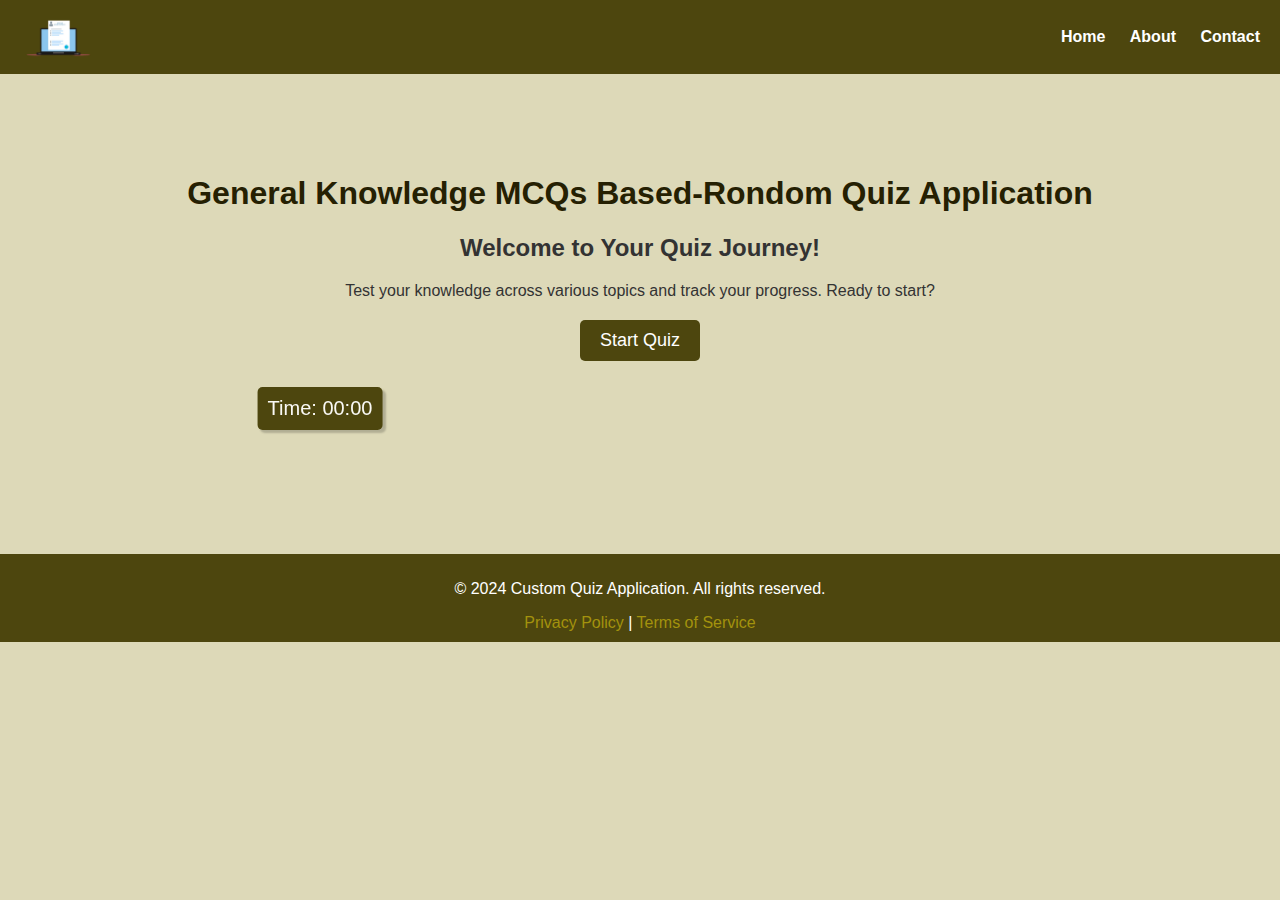
<file: index.html>
<!DOCTYPE html>
<html lang="en">
  <head>
    <meta charset="UTF-8" />
    <meta name="viewport" content="width=device-width, initial-scale=1.0" />
    <link rel="stylesheet" href="styles.css" />
    <title>General Knowledge MCQs Based-Rondom Quiz Application</title>
  </head>
  <body>
    <header>
      <div class="logo">
        <img src="Image/logoquiz.png" alt="Quiz App Logo" />
      </div>
      <nav>
        <ul>
          <li><a href="/index.html">Home</a></li>
          <li><a href="about.html">About</a></li>
          <li><a href="contact.html">Contact</a></li>
        </ul>
      </nav>
    </header>
    <main>
      <div class="below">
        <section class="intro">
          <h1>General Knowledge MCQs Based-Rondom Quiz Application</h1>
          <h2>Welcome to Your Quiz Journey!</h1>
          <p>
            Test your knowledge across various topics and track your progress.
            Ready to start?
          </p>
         
          <button id="startQuizButton" onclick="startQuiz()">Start Quiz</button>
  
  
        </section>
        <div class="result"></div>
        <div class="result-message"></div>
      </div>
    </main>
    <div class="timer">Time: 00:00</div>

    <footer>
      <p>© 2024 Custom Quiz Application. All rights reserved.</p>
      <a href="#privacy">Privacy Policy</a> |
      <a href="#terms">Terms of Service</a>
    </footer>
  </body>
  <script src="script.js" ></script>
</html>
</file>
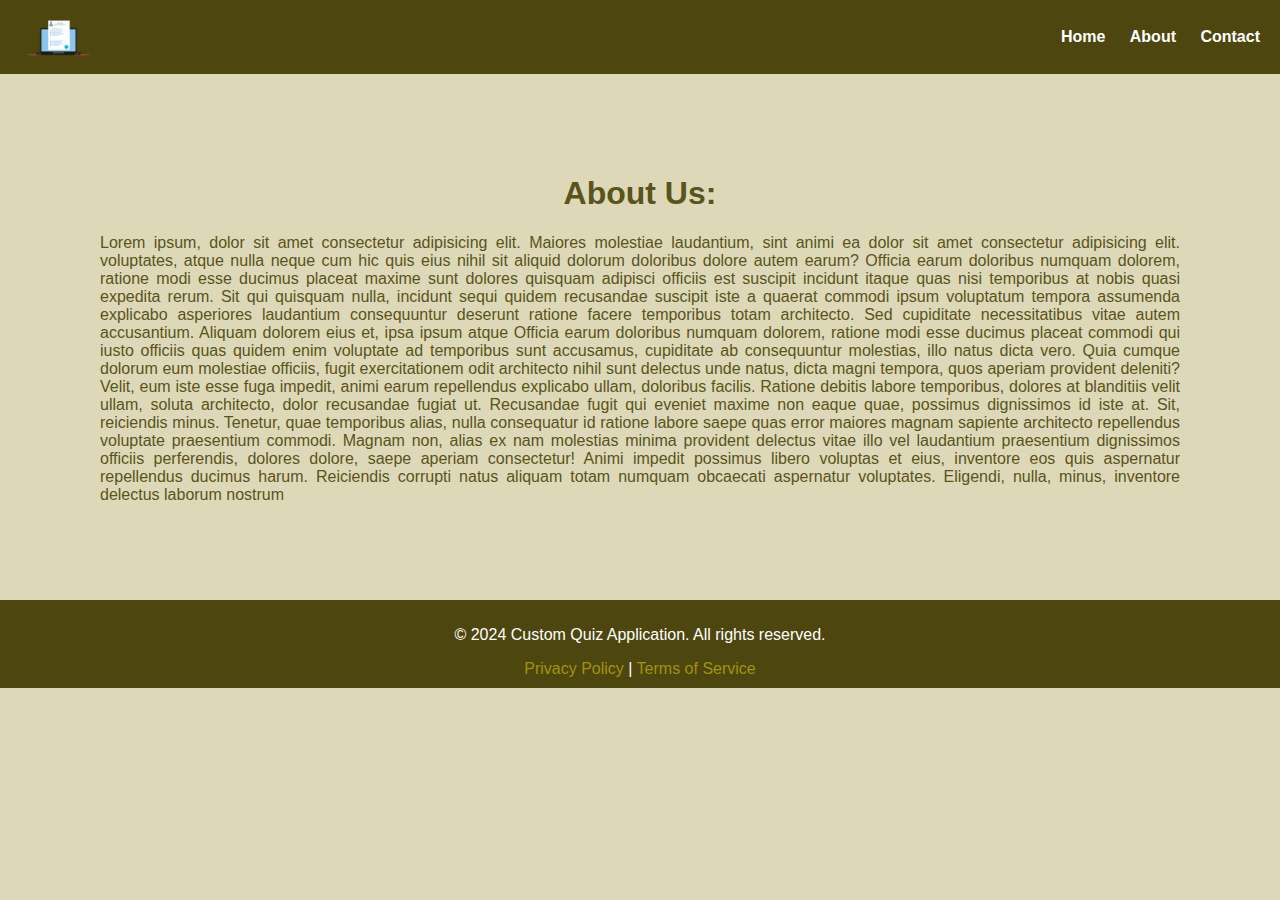
<file: about.html>
<!DOCTYPE html>
<html lang="en">
  <head>
    <meta charset="UTF-8" />
    <meta name="viewport" content="width=device-width, initial-scale=1.0" />
    <link rel="stylesheet" href="styles.css" />
    <title>Custom Quiz Application</title>
  </head>
  <body>
    <header>
      <div class="logo">
        <img src="Image/logoquiz.png" alt="Quiz App Logo" />
      </div>
      <nav>
        <ul>
          <li><a href="/index.html">Home</a></li>
          <li><a href="about.html">About</a></li>
          <li><a href="contact.html">Contact</a></li>
        </ul>
      </nav>
    </header>
   <main>
    <div class="about">
      <h1>
        About Us:
       </h1>
       <p>Lorem ipsum, dolor sit amet consectetur adipisicing elit. Maiores molestiae laudantium, sint animi ea dolor sit amet consectetur adipisicing elit. voluptates, atque nulla neque cum hic quis eius nihil sit aliquid dolorum doloribus dolore autem earum? Officia earum doloribus numquam dolorem, ratione modi esse ducimus placeat maxime sunt dolores quisquam adipisci officiis est suscipit incidunt itaque quas nisi temporibus at nobis quasi expedita rerum. Sit qui quisquam nulla, incidunt sequi quidem recusandae suscipit iste a quaerat commodi ipsum voluptatum tempora assumenda explicabo asperiores laudantium consequuntur deserunt ratione facere temporibus totam architecto. Sed cupiditate necessitatibus vitae autem accusantium. Aliquam dolorem eius et, ipsa ipsum atque Officia earum doloribus numquam dolorem, ratione modi esse ducimus placeat commodi qui iusto officiis quas quidem enim voluptate ad temporibus sunt accusamus, cupiditate ab consequuntur molestias, illo natus dicta vero. Quia cumque dolorum eum molestiae officiis, fugit exercitationem odit architecto nihil sunt delectus unde natus, dicta magni tempora, quos aperiam provident deleniti? Velit, eum iste esse fuga impedit, animi earum repellendus explicabo ullam, doloribus facilis. Ratione debitis labore temporibus, dolores at blanditiis velit ullam, soluta architecto, dolor recusandae fugiat ut. Recusandae fugit qui eveniet maxime non eaque quae, possimus dignissimos id iste at. Sit, reiciendis minus. Tenetur, quae temporibus alias, nulla consequatur id ratione labore saepe quas error maiores magnam sapiente architecto repellendus voluptate praesentium commodi. Magnam non, alias ex nam molestias minima provident delectus vitae illo vel laudantium praesentium dignissimos officiis perferendis, dolores dolore, saepe aperiam consectetur! Animi impedit possimus libero voluptas et eius, inventore eos quis aspernatur repellendus ducimus harum. Reiciendis corrupti natus aliquam totam numquam obcaecati aspernatur voluptates. Eligendi, nulla, minus, inventore delectus laborum nostrum </p>
    
    </div>
   </main>
    <footer>
      <p>© 2024 Custom Quiz Application. All rights reserved.</p>
      <a href="#privacy">Privacy Policy</a> |
      <a href="#terms">Terms of Service</a>
    </footer>
  </body>
  <script src="script.js"></script>
</html>
</file>
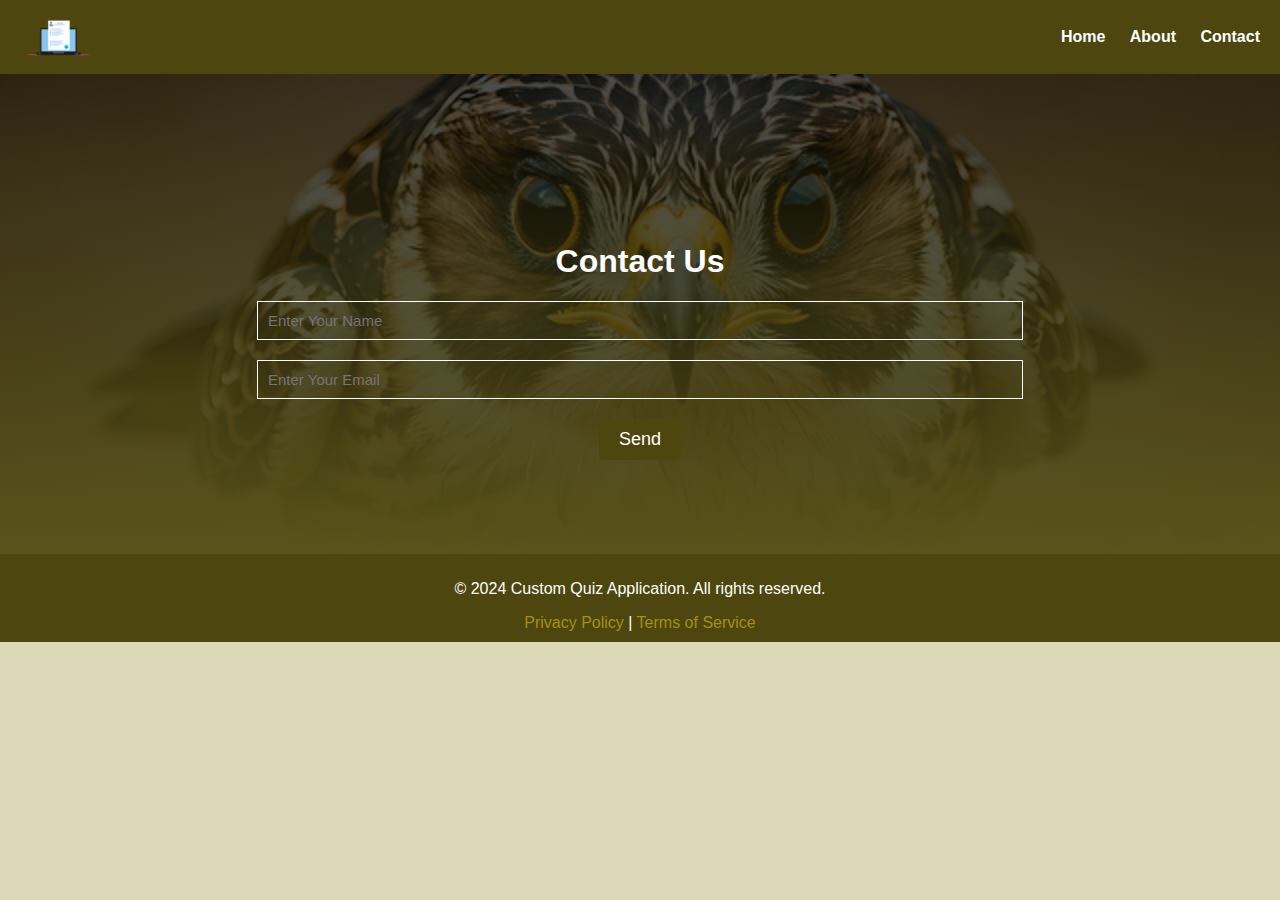
<file: contact.html>
<!DOCTYPE html>
<html lang="en">
  <head>
    <meta charset="UTF-8" />
    <meta name="viewport" content="width=device-width, initial-scale=1.0" />
    <link rel="stylesheet" href="styles.css" />
    <title>Custom Quiz Application</title>
  </head>
  <body>
    <header>
      <div class="logo">
        <img src="Image/logoquiz.png" alt="Quiz App Logo" />
      </div>
      <nav>
        <ul>
          <li><a href="index.html">Home</a></li>
          <li><a href="about.html">About</a></li>
          <li><a href="contact.html">Contact</a></li>
        </ul>
      </nav>
    </header>
  
      <div class="bg-img">
        <main>
        <form action="#">
          <h1>Contact Us</h1>
          <div class="input-group">
            
            <input type="text" placeholder="Enter Your Name" required />
          </div>
          <div class="input-group">
           
            <input type="email" placeholder="Enter Your Email" />
          </div>
          <button type="submit">Send</button>
        </form>
      </main>
      </div>
    

    <footer>
      <p>© 2024 Custom Quiz Application. All rights reserved.</p>
      <a href="#privacy">Privacy Policy</a> |
      <a href="#terms">Terms of Service</a>
    </footer>
  </body>
  <script src="script.js"></script>
</html>
</file>
<file: styles.css>
html{
    scroll-behavior: smooth;
}
body {
    font-family: 'Arial', sans-serif;
    color: #333;
    margin: 0;
    padding: 0;
    background-color:  #ddd9b8;
}

/* Header Styles -----------------------------*/
header {
    background-color: #4d460e;
    color: #ffffff;
    padding: 10px 20px;
    display: flex;
    justify-content: space-between;
    align-items: center;
    position: sticky;
    top: 0;
}

header .logo img {
    height: 50px;
}

nav ul {
    list-style: none;
    padding: 0;
}

nav ul li {
    display: inline;
    margin-left: 20px;
}

nav ul li a {
    color: #ffffff;
    text-decoration: none;
    font-weight: bold;
}

/* Main Section Styles----------------------------- */

main {
    text-align: center;
    padding: 80px 20px;
    min-height: 320px;
}

.intro h1 {
   
    color: #252002;
}

.intro p {
    color: #333;
    font-size: 16px;
    margin-top: 5px;
    margin-bottom: 20px;
}

button {
    background-color: #4d460e;
    color: #ffffff;
    border: none;
    padding: 10px 20px;
    font-size: 18px;
    cursor: pointer;
    border-radius: 5px;
}

button:hover {
    background-color: #f3f7f6;
    color: #2b2603;
    font-weight: 700;
}
.result-message {
    color: #d62828; 
    font-size: 16px;
    margin: 10px;
}

/* Footer Styles------------------------------ */
footer {
    background-color:  #4d460e;
    color: #ffffff;
    text-align: center;
    padding: 10px 0;
    position: absolute;
    bottom: 0;
    width: 100%;
    position: sticky;
    bottom: 0;
}

footer a {
    color: #a3920d;
    text-decoration: none;
}

footer a:hover {
    text-decoration: underline;
}
/* ----------------------------------------- */
.answer-list {
    list-style: none; 
    padding: 20px;
    margin: 0 auto; 
}

.answer-list li {
    margin: 10px; 
}

.answer-list button {
    background-color:  #4d460e;
    color: #ffffff;
    border: none;
    padding: 10px 20px;
    margin-top: 10px;
    font-size: 18px;
    cursor: pointer;
    border-radius: 5px;
    display: block; 
    width: 100%; 
    box-sizing: border-box; /
}

.answer-list button:hover {
    background-color: #272305;
}

.result-message {
    color: #690606;
    font-size: 16px;
    margin-top: 20px; 
}
/* ---------------------------------------- */

/* timer */
.timer {
    font-size: 20px;
    color:  #faf9f5;
    background-color:  #4d460e;
    padding: 10px ;
    border-radius: 5px;
    position: fixed; 
    bottom: 470px;     
    left: 25%;
    transform: translateX(-50%); 
    box-shadow: 3px 3px 2px rgba(0,0,0,0.2); 
    z-index: 1000; 
}
/* ----------------------about */
.about{
    margin: 0 80px 0 80px;
    color: #5a531b;
}
.about p{
    text-align: justify;
}
/*--------------------------------- Form */
.bg-img{
    background-image: linear-gradient(rgba(0,0,0,0.7), #5a531b), url(Image/bgimg.png);
    width: 100%;
    height: 80%;
    background-position: center;
    background-size: cover;

}
form{
    margin-top: 89px;
}
.input-group{
margin-bottom: 20px;

}
input{
    width: 60%;
    padding: 10px;
    outline: 0;
    border: 1px solid #fff;
    color:white ;
    background: transparent;
    font-size: 15px;
}
form h1{
    color: white;
}
</file>
